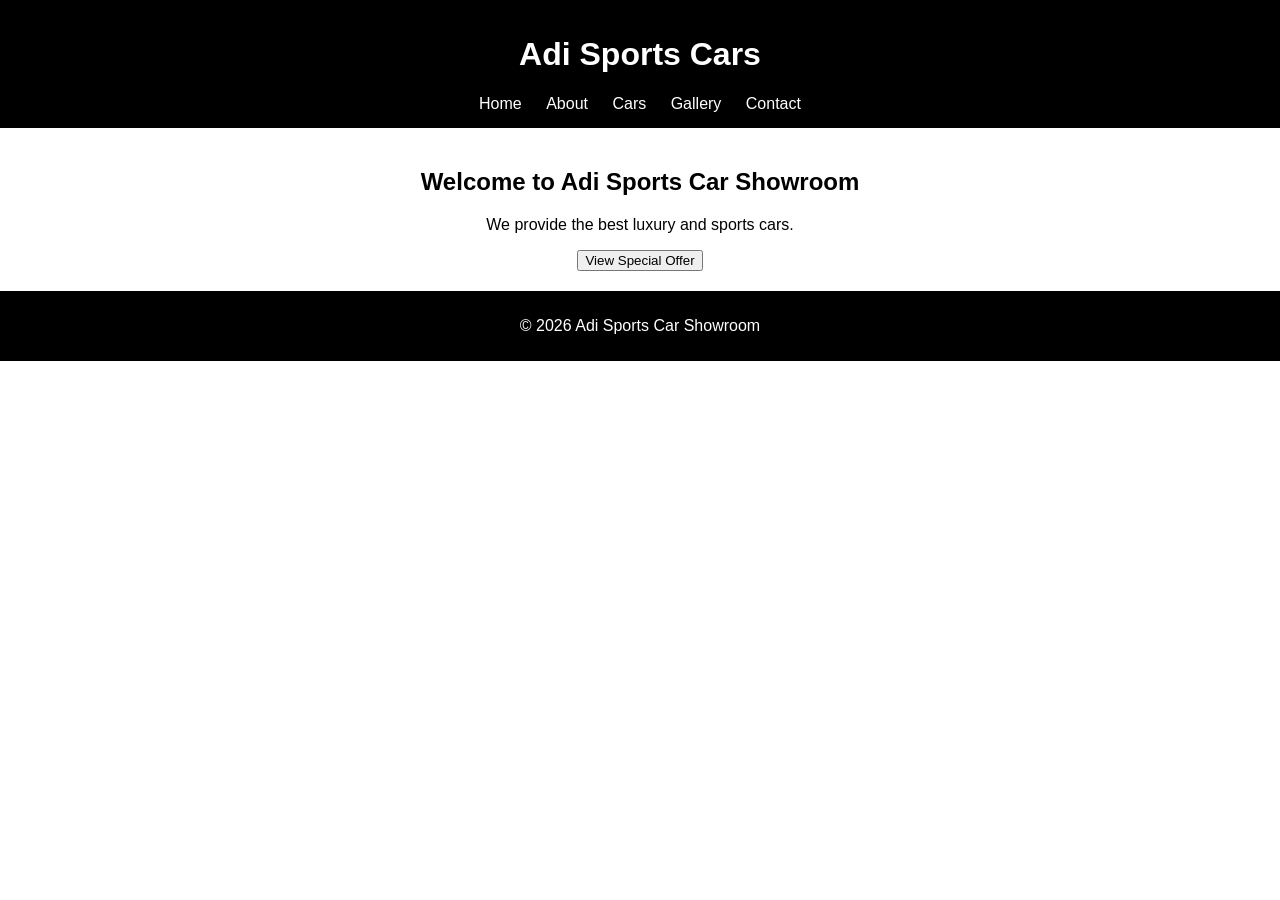
<file: index.html>
<!DOCTYPE html>
<html>
<head>
<title>Adi Sports Cars</title>
<meta name="viewport" content="width=device-width, initial-scale=1.0">
<link rel="stylesheet" href="style.css">
<script src="script.js"></script>
</head>

<body>

<header>
<h1>Adi Sports Cars</h1>

<nav>
<a href="index.html">Home</a>
<a href="about.html">About</a>
<a href="cars.html">Cars</a>
<a href="gallery.html">Gallery</a>
<a href="contact.html">Contact</a>
</nav>

</header>

<section>

<h2>Welcome to Adi Sports Car Showroom</h2>
<p>We provide the best luxury and sports cars.</p>

<button onclick="showOffer()">View Special Offer</button>

</section>

<footer>
<p>© 2026 Adi Sports Car Showroom</p>
</footer>

</body>
</html>
</file>
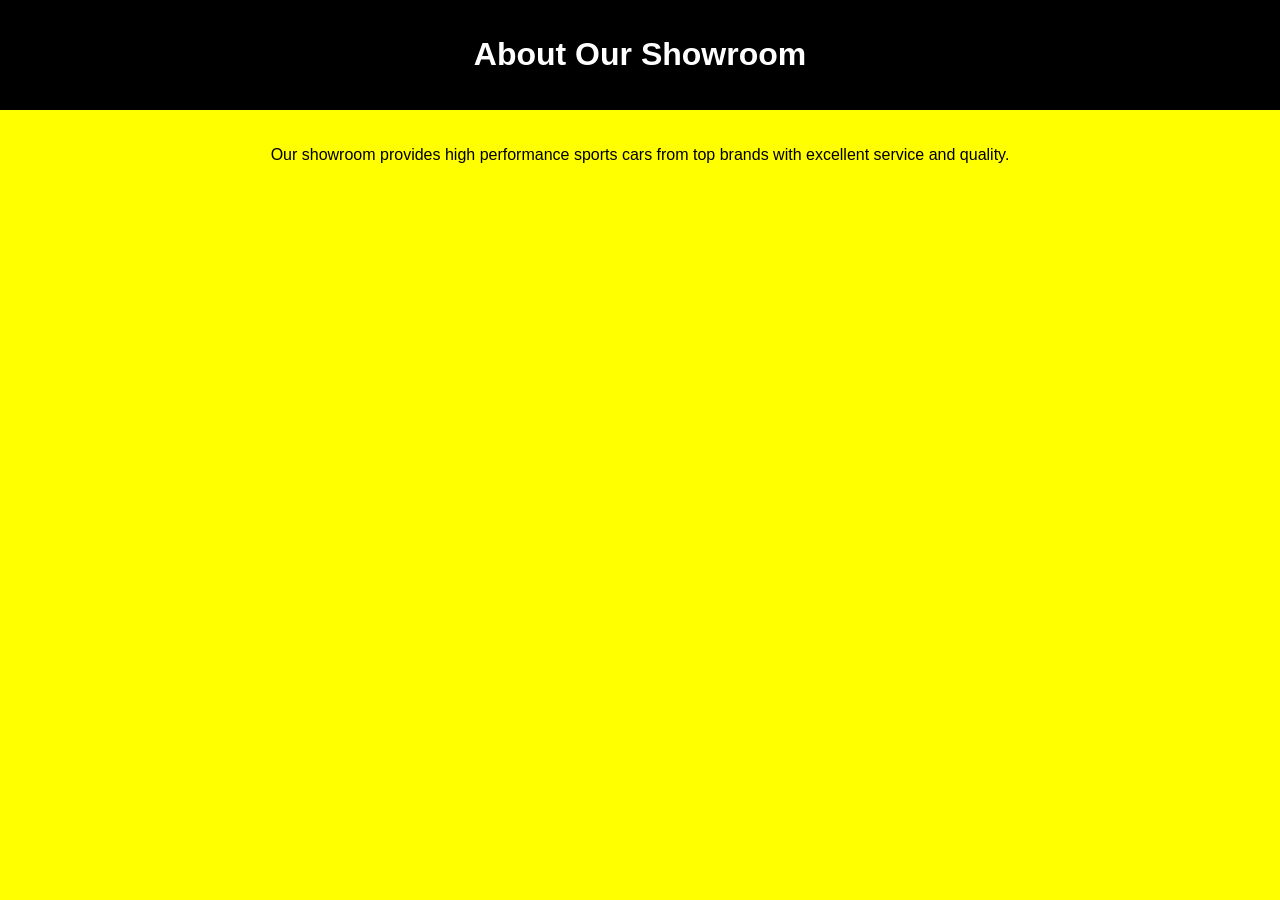
<file: about.html>
<!DOCTYPE html>
<html>
<head>
<title>About Us</title>
<meta name="viewport" content="width=device-width, initial-scale=1.0">
<link rel="stylesheet" href="style.css">
</head>
<body bgcolor="yellow">

<body>

<header>
<h1>About Our Showroom</h1>
</header>

<section>

<p>
Our showroom provides high performance sports cars
from top brands with excellent service and quality.
</p>

</section>

</body>
</html>
</file>
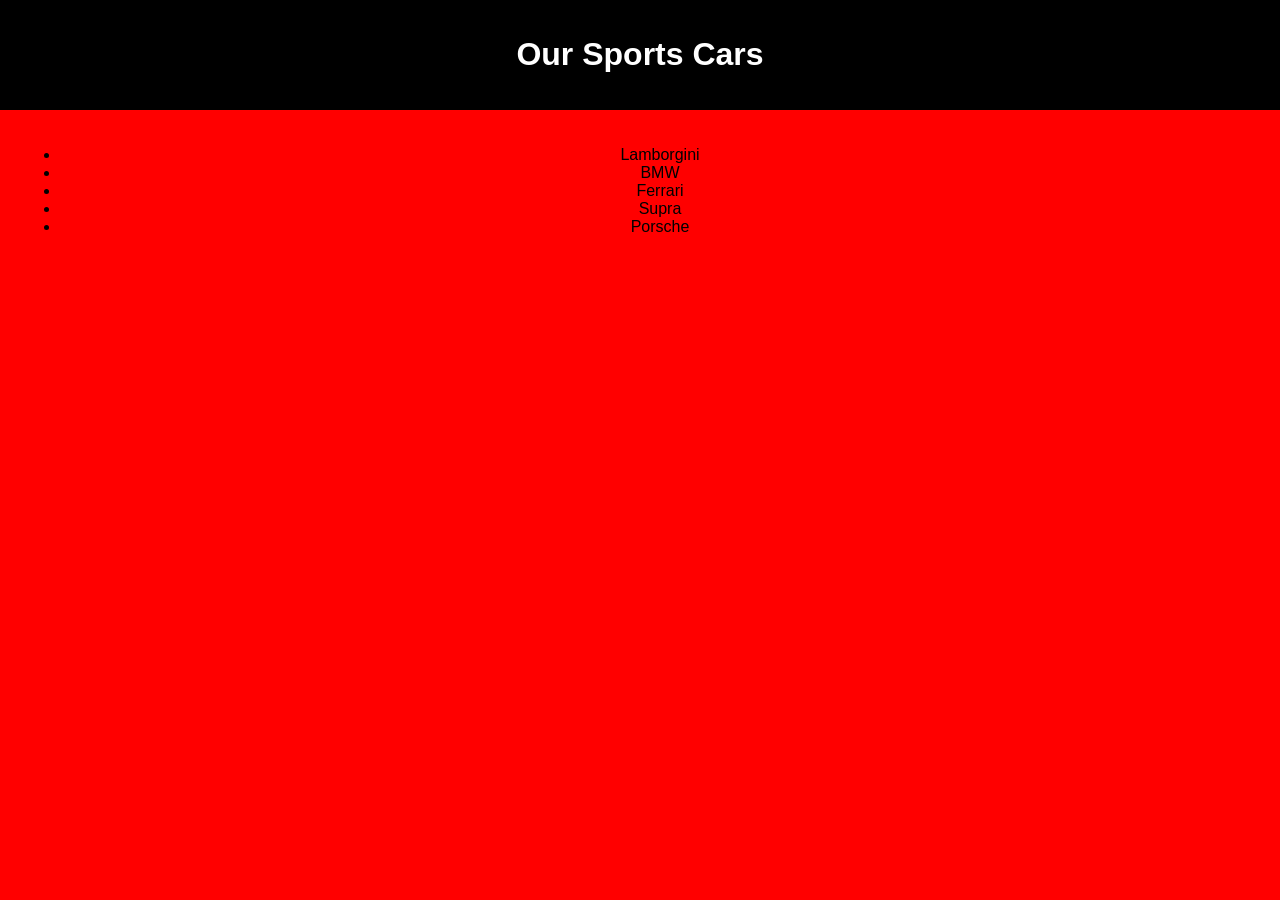
<file: cars.html>
<!DOCTYPE html>
<html>
<head>
<title>Sports Cars</title>
<meta name="viewport" content="width=device-width, initial-scale=1.0">
<link rel="stylesheet" href="style.css">
</head>
<body bgcolor="red">
<body>

<header>
<h1>Our Sports Cars</h1>
</header>

<section>

<ul>
<li>Lamborgini</li>
<li>BMW</li>
<li>Ferrari</li>
<li>Supra</li>
<li>Porsche</li>
</ul>

</section>

</body>
</html>
</file>
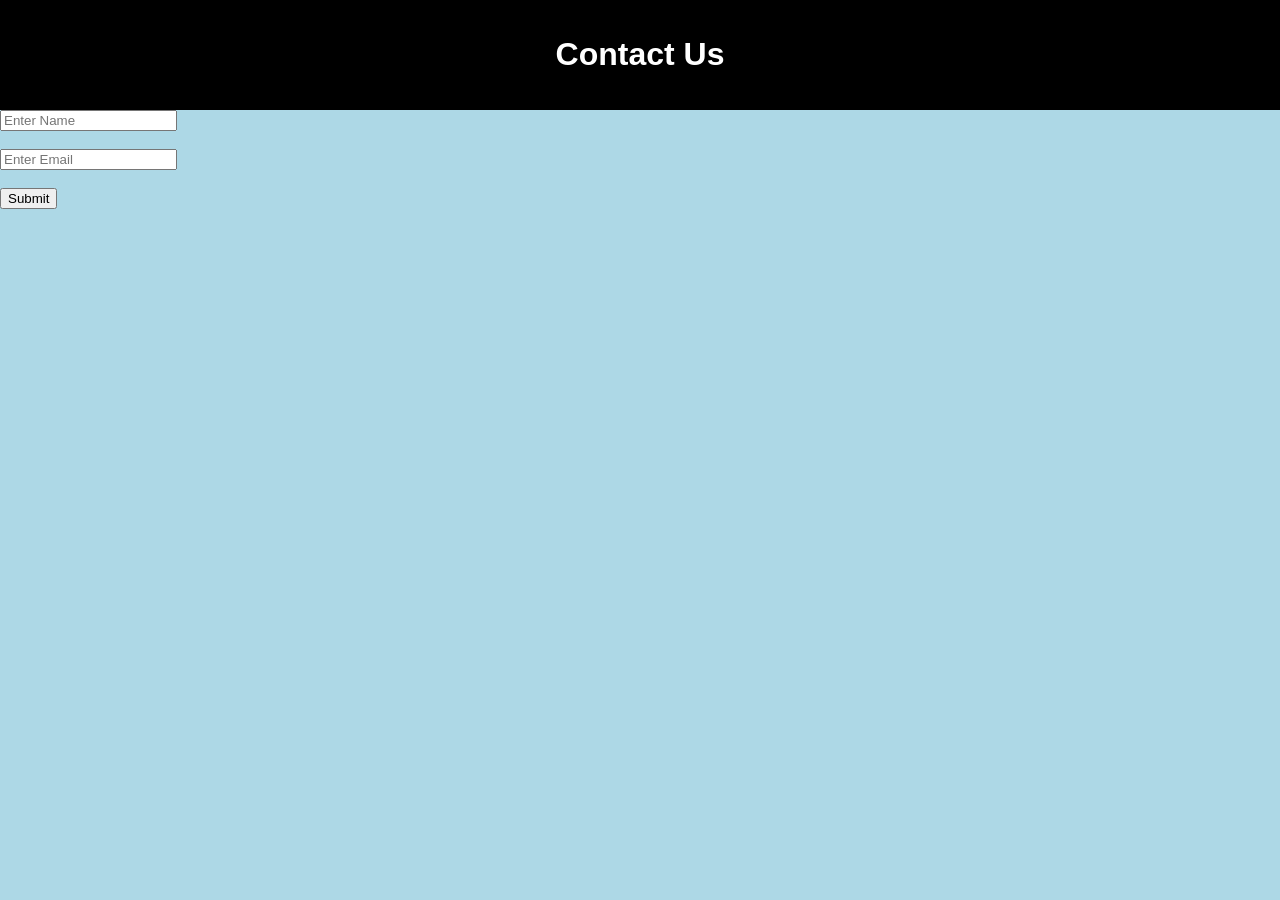
<file: contact.html>
<!DOCTYPE html>
<html>
<head>
<title>Contact</title>
<meta name="viewport" content="width=device-width, initial-scale=1.0">
<link rel="stylesheet" href="style.css">
<script src="script.js"></script>
</head>
<body bgcolor="lightblue">
<body>

<header>
<h1>Contact Us</h1>
</header>

<form onsubmit="return validateForm()">

<input type="text" id="name" placeholder="Enter Name"><br><br>

<input type="email" id="email" placeholder="Enter Email"><br><br>

<button type="submit">Submit</button>

</form>

</body>
</html>
</file>
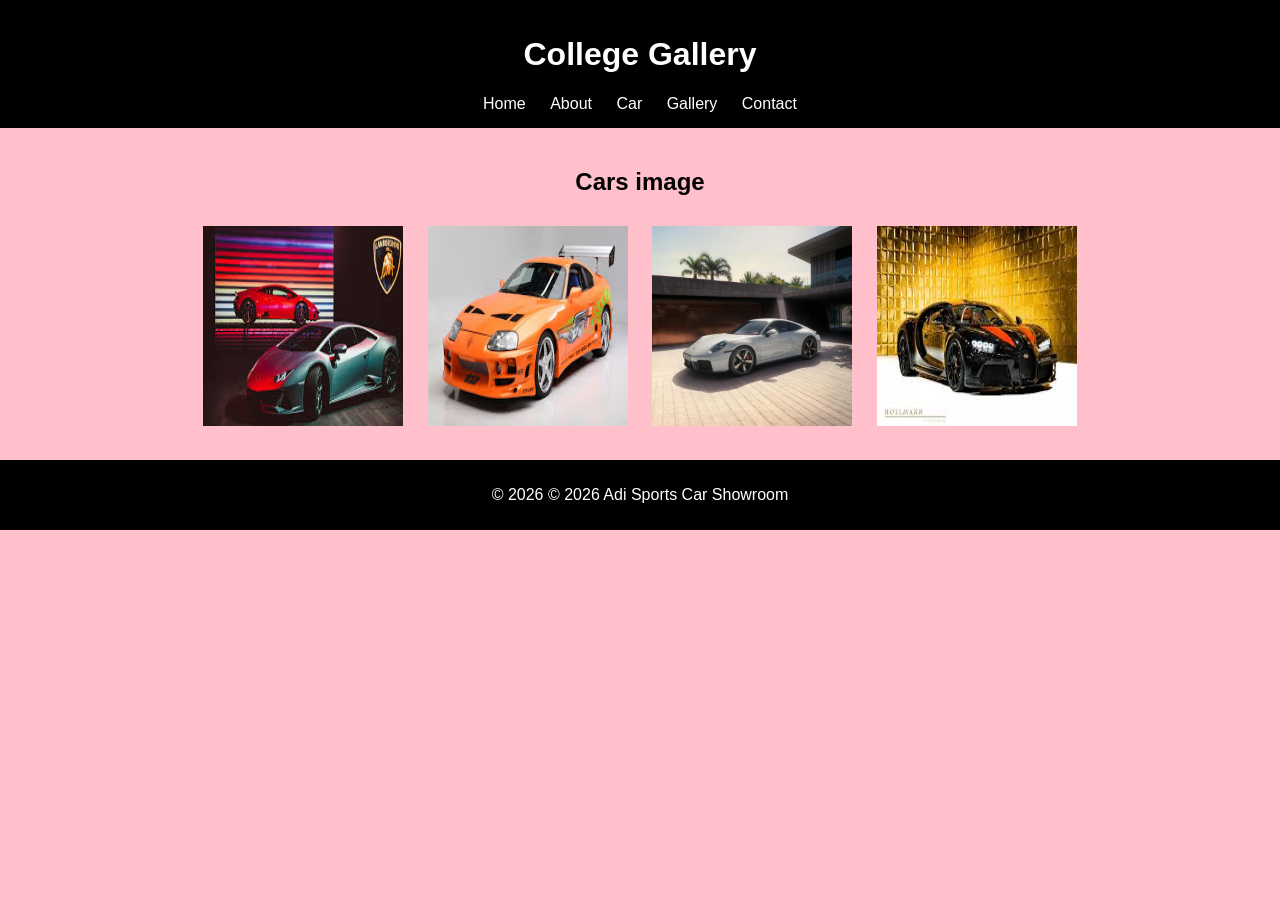
<file: gallery.html>
<!DOCTYPE html>
<html>
<head>
<title>Gallery</title>
<link rel="stylesheet" href="style.css">
</head>

<body bgcolor="pink">

<header>
<h1>College Gallery</h1>

<nav>
<a href="index.html">Home</a>
<a href="about.html">About</a>
<a href="car.html">Car</a>
<a href="gallery.html">Gallery</a>
<a href="contact.html">Contact</a>
</nav>

</header>

<section>

<h2>Cars image</h2>

<img src="lambo.jfif" width="200" height="200">
<img src="supra.jfif" width="200" height="200">
<img src="porsche.jfif" width="200" height="200">
<img src="bugatti.jfif" width="200" height="200">


</section>

<footer>
<p>© 2026 © 2026 Adi Sports Car Showroom</p>
</footer>

</body>
</html>
</file>
<file: style.css>
body{
font-family:Arial;
margin:0;
}

header{
background:black;
color:white;
padding:15px;
text-align:center;
}

nav a{
color:white;
margin:10px;
text-decoration:none;
}

section{
padding:20px;
text-align:center;
}

img{
margin:10px;
}

footer{
background:black;
color:white;
text-align:center;
padding:10px;
}

@media(max-width:600px){

nav a{
display:block;
margin:5px;
}

}
</file>
